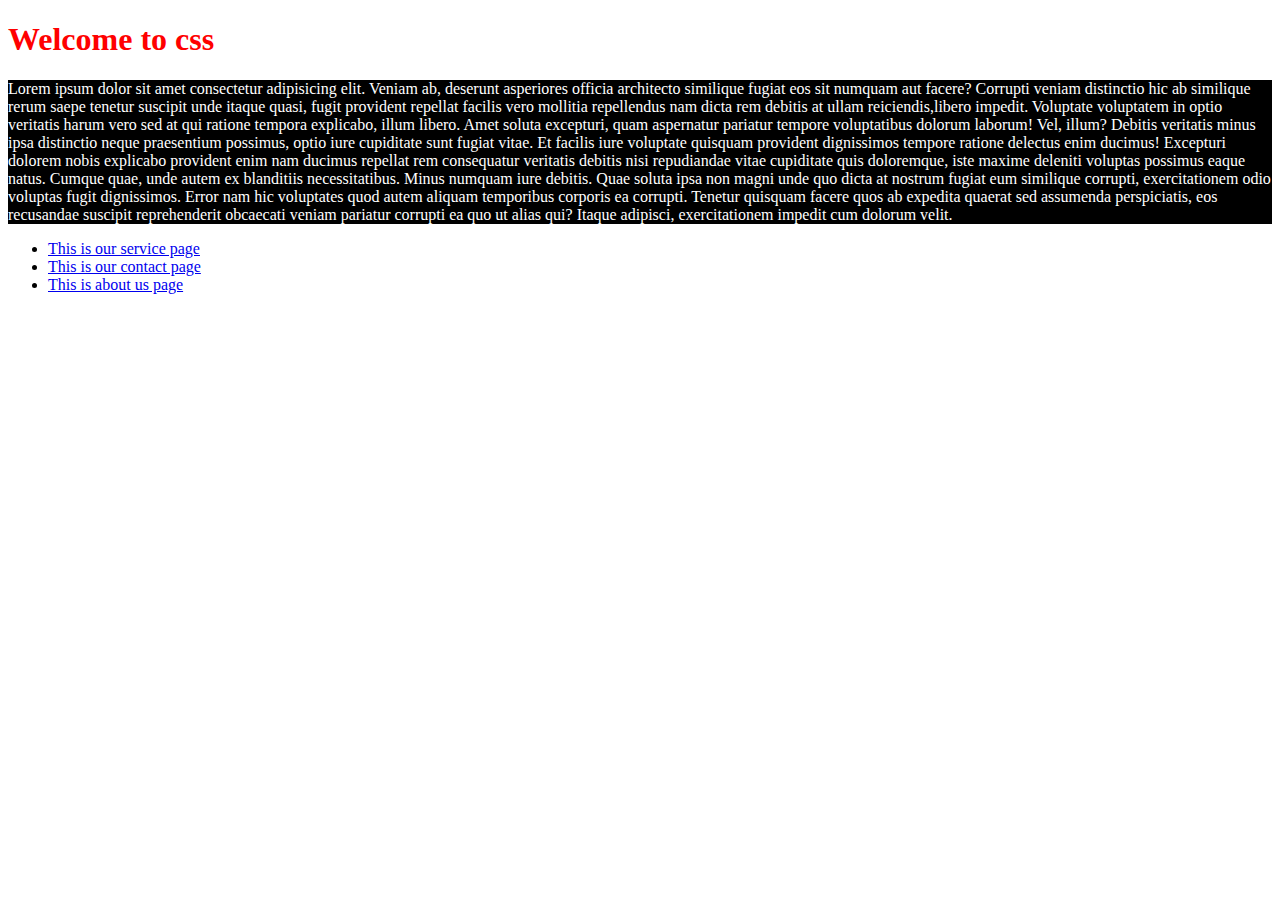
<file: index.html>
<!DOCTYPE html>
<html lang="en">

<head>
    <meta charset="UTF-8">
    <meta http-equiv="X-UA-Compatible" content="IE=edge">
    <meta name="viewport" content="width=device-width, initial-scale=1.0">
    <title> Sixth Asgt</title>
    <link rel="stylesheet" href="all_css/style.css">
    
</head>
<body>
    

<h1 style="color: red;">Welcome to css</h1>
<p> Lorem ipsum dolor sit amet consectetur adipisicing elit. Veniam ab, deserunt asperiores officia
    architecto similique fugiat eos sit numquam aut facere? Corrupti veniam distinctio hic ab similique rerum saepe
    tenetur suscipit unde itaque quasi, fugit provident repellat facilis vero mollitia repellendus nam dicta rem debitis 
    at ullam reiciendis,libero impedit. Voluptate voluptatem in optio veritatis harum vero sed at qui
    ratione tempora explicabo, illum libero. Amet soluta excepturi, quam aspernatur pariatur tempore voluptatibus dolorum 
    laborum! Vel, illum? Debitis veritatis minus ipsa distinctio neque praesentium possimus, optio iure cupiditate sunt fugiat
     vitae. Et facilis iure voluptate quisquam provident dignissimos tempore ratione delectus enim ducimus! Excepturi dolorem
    nobis explicabo provident enim nam ducimus repellat rem consequatur veritatis debitis nisi repudiandae
    vitae cupiditate quis doloremque, iste maxime deleniti voluptas possimus eaque natus. Cumque quae,
    unde autem ex blanditiis necessitatibus. Minus numquam iure debitis. Quae soluta ipsa non magni unde
    quo dicta at nostrum fugiat eum similique corrupti, exercitationem odio voluptas fugit dignissimos.
    Error nam hic voluptates quod autem aliquam temporibus corporis ea corrupti. Tenetur quisquam facere
    quos ab expedita quaerat sed assumenda perspiciatis, eos recusandae suscipit reprehenderit obcaecati
    veniam pariatur corrupti ea quo ut alias qui? Itaque adipisci,
    exercitationem impedit cum dolorum velit.</p>

    <ul>
        <li > <a href="pages/service.html">This is our service page</a></li>
        <li><a href="pages/contact.html">This is our contact page</a></li>
        <li><a href="pages/about.html">This is about us page</a></li>

    </ul>
</body>

</html>
</file>
<file: all_css/style.css>
p{
    background-color: black;
    color: white;
}
</file>
